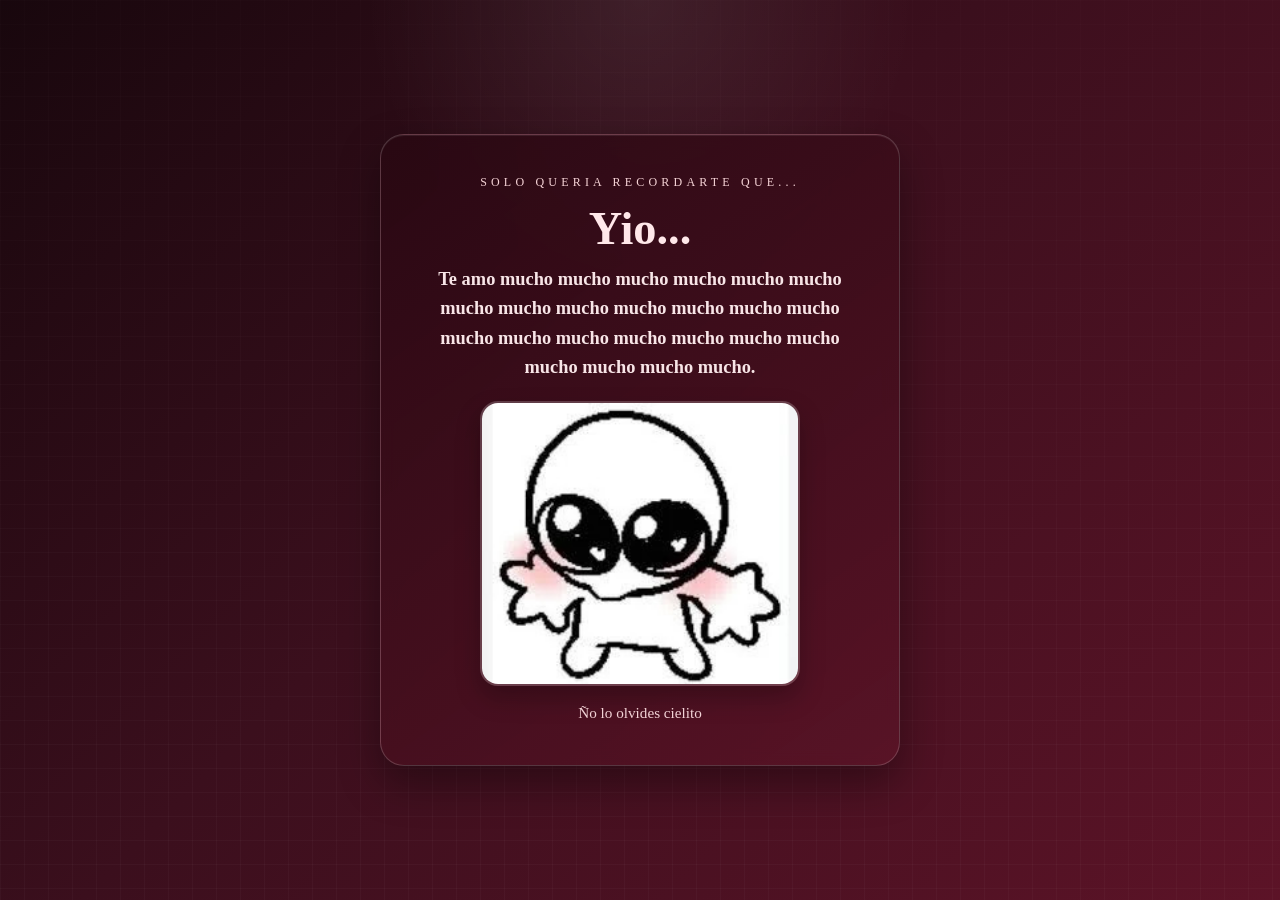
<file: INDEX.html>
<!DOCTYPE html>
<html lang="es">
<head>
    <meta charset="UTF-8">
    <meta name="viewport" content="width=device-width, initial-scale=1.0">
    <title>HOLA cielito</title>
    <link rel="stylesheet" href="lia.css">
</head>
<body>
    <main class="card">
        <p class="label">Solo queria recordarte que...</p>
        <h1>Yio...</h1>
        <h2>Te amo mucho mucho mucho mucho mucho mucho mucho mucho mucho mucho mucho mucho mucho 
        mucho mucho mucho mucho mucho mucho mucho mucho mucho mucho mucho.
        </h2>
        <img src="no che.jpg" alt="Detalle romántico">
        <p class="note">Ño lo olvides cielito</p>
    </main>
</body>
</html>
</file>
<file: lia.css>
:root {
  --vino-1: #3b0f1d;
  --vino-2: #7a1f3a;
  --vino-3: #c98b8d;
  --vino-4: #fff4ea;
}

* { box-sizing: border-box; }

body {
  margin: 0;
  min-height: 100vh;
  display: grid;
  place-items: center;
  font-family: Georgia, 'Times New Roman', serif;
  color: var(--vino-4);
  background:
    radial-gradient(circle at top, rgba(255,255,255,0.08), transparent 25%),
    linear-gradient(135deg, #18070d 0%, #3b0f1d 45%, #5c1327 100%);
  overflow: hidden;
}

body::before {
  content: "";
  position: fixed;
  inset: 0;
  background-image: linear-gradient(rgba(255,255,255,0.03) 1px, transparent 1px),
                    linear-gradient(90deg, rgba(255,255,255,0.03) 1px, transparent 1px);
  background-size: 24px 24px;
  mask-image: linear-gradient(to bottom, rgba(0,0,0,0.4), rgba(0,0,0,0.9));
  pointer-events: none;
}

.card {
  width: min(92vw, 520px);
  padding: 28px;
  text-align: center;
  border: 1px solid rgba(255, 255, 255, 0.18);
  border-radius: 24px;
  background: linear-gradient(145deg, rgba(40, 8, 18, 0.88), rgba(91, 20, 39, 0.82));
  box-shadow: 0 18px 40px rgba(0, 0, 0, 0.35), inset 0 1px 0 rgba(255,255,255,0.08);
  backdrop-filter: blur(8px);
}

.label {
  text-transform: uppercase;
  letter-spacing: 0.35em;
  font-size: 0.75rem;
  color: #f6d4d7;
}

h1 {
  margin: 8px 0 10px;
  font-size: clamp(2rem, 7vw, 2.9rem);
  color: #ffe8ea;
}

h2 {
  margin: 0 auto 18px;
  max-width: 420px;
  font-size: clamp(1rem, 4vw, 1.15rem);
  line-height: 1.6;
  color: #f8e5e7;
}

img {
  width: 100%;
  max-width: 320px;
  border-radius: 18px;
  border: 2px solid rgba(255,255,255,0.2);
  box-shadow: 0 12px 24px rgba(0, 0, 0, 0.25);
}

.note {
  margin-top: 14px;
  font-size: 0.95rem;
  color: #f2d2d6;
}
</file>
